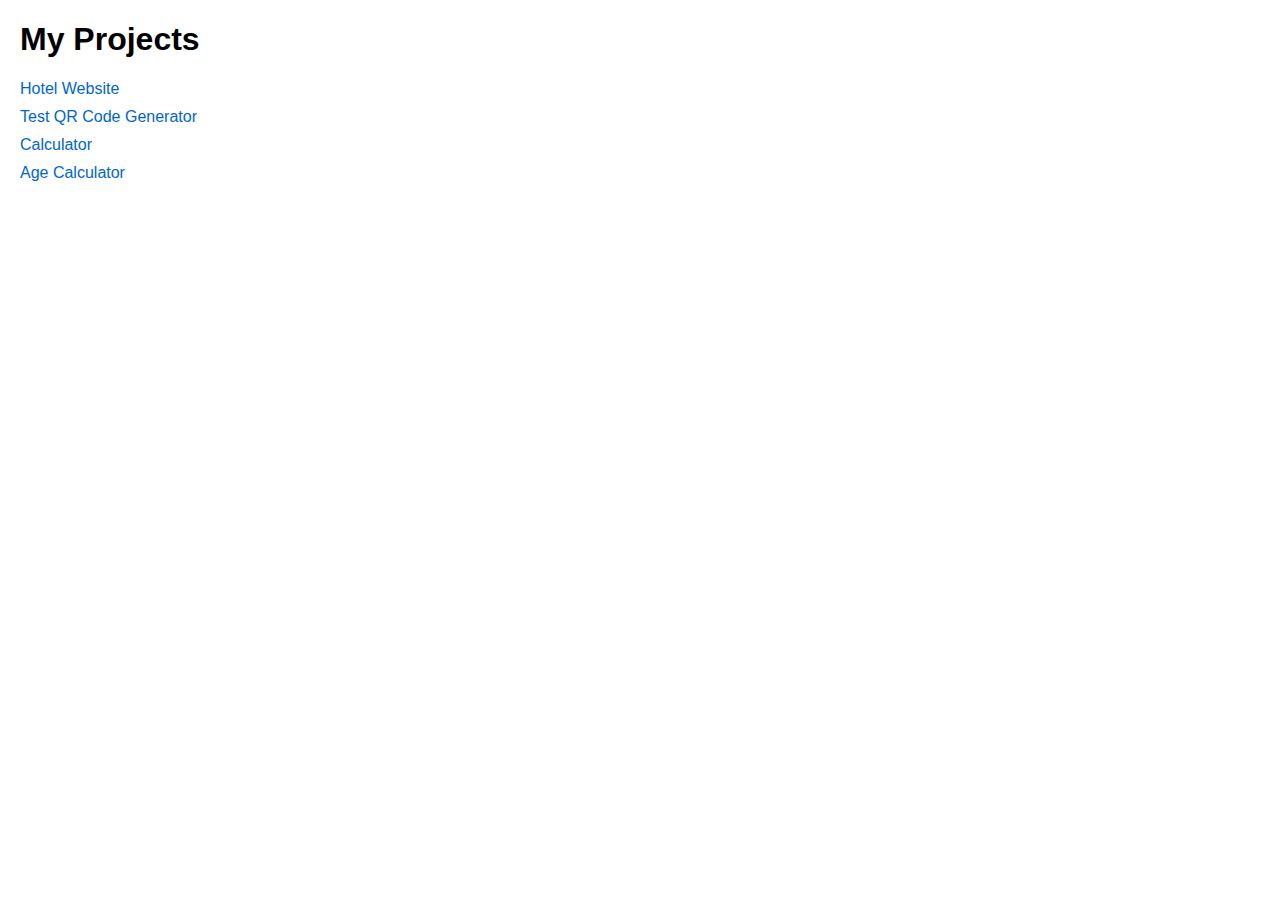
<file: index.html>
<!DOCTYPE html>
<html lang="en">
<head>
    <meta charset="UTF-8">
    <meta name="viewport" content="width=device-width, initial-scale=1.0">
    <title>My Projects</title>
    <style>
        body {
            font-family: Arial, sans-serif;
            margin: 20px;
        }
        ul {
            list-style-type: none;
            padding: 0;
        }
        li {
            margin: 10px 0;
        }
        a {
            text-decoration: none;
            color: #0066cc;
        }
        a:hover {
            text-decoration: underline;
        }
    </style>
</head>
<body>
    <h1>My Projects</h1>
    <ul>
        <li><a href="https://7chethan007.github.io/HotelWebsite/" target="_blank">Hotel Website </a></li>
        <li><a href="https://7chethan007.github.io/QRCodeGenerator/" target="_blank">Test QR Code Generator </a></li>
        <li><a href="https://7chethan007.github.io/MiniProjects/Calculator/" target="_blank">Calculator </a></li>
        <li><a href="https://7chethan007.github.io/MiniProjects/ageCalculator/" target="_blank">Age Calculator </a></li>
    </ul>
</body>
</html>
</file>
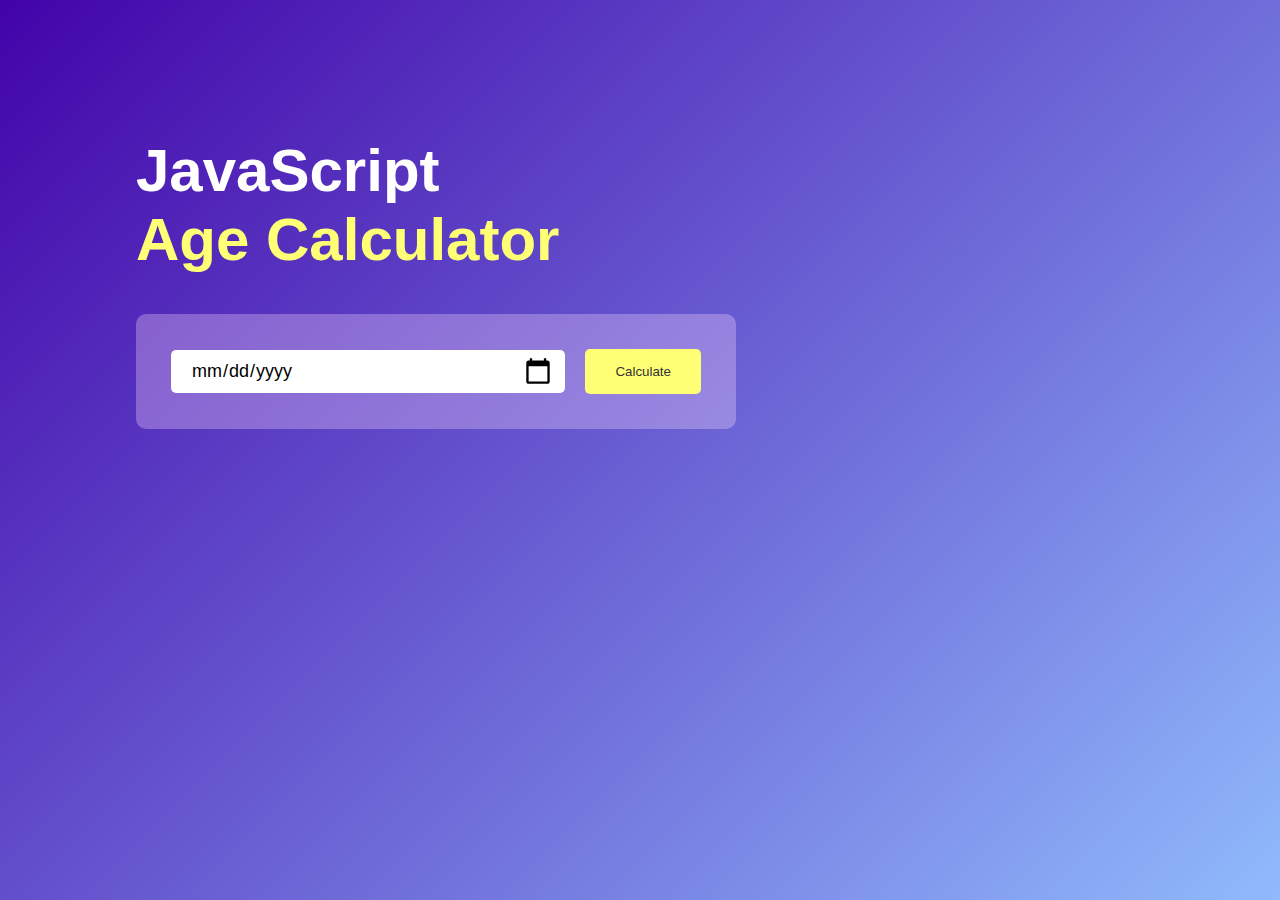
<file: ageCalculator/index.html>
<!DOCTYPE html>
<html lang="en">
<head>
    <meta charset="UTF-8">
    <meta name="viewport" content="width=device-width, initial-scale=1.0">
    <title>Age Calculator - Easy Tutorial</title>
    <link rel="stylesheet" href="styles.css">
    
</head>
<body>
    <div class="container">
        <div class="calculator">
            <h1>JavaScript <br> <span>Age Calculator</span></h1>
            <div class="input-box">
                <input type="date" id="date">
                <button onclick="calculateAge()">Calculate</button>
            </div>
            <p id="result"></p>
        </div>
    </div>
    <script src="script.js"></script>
</body>
</html>
</file>
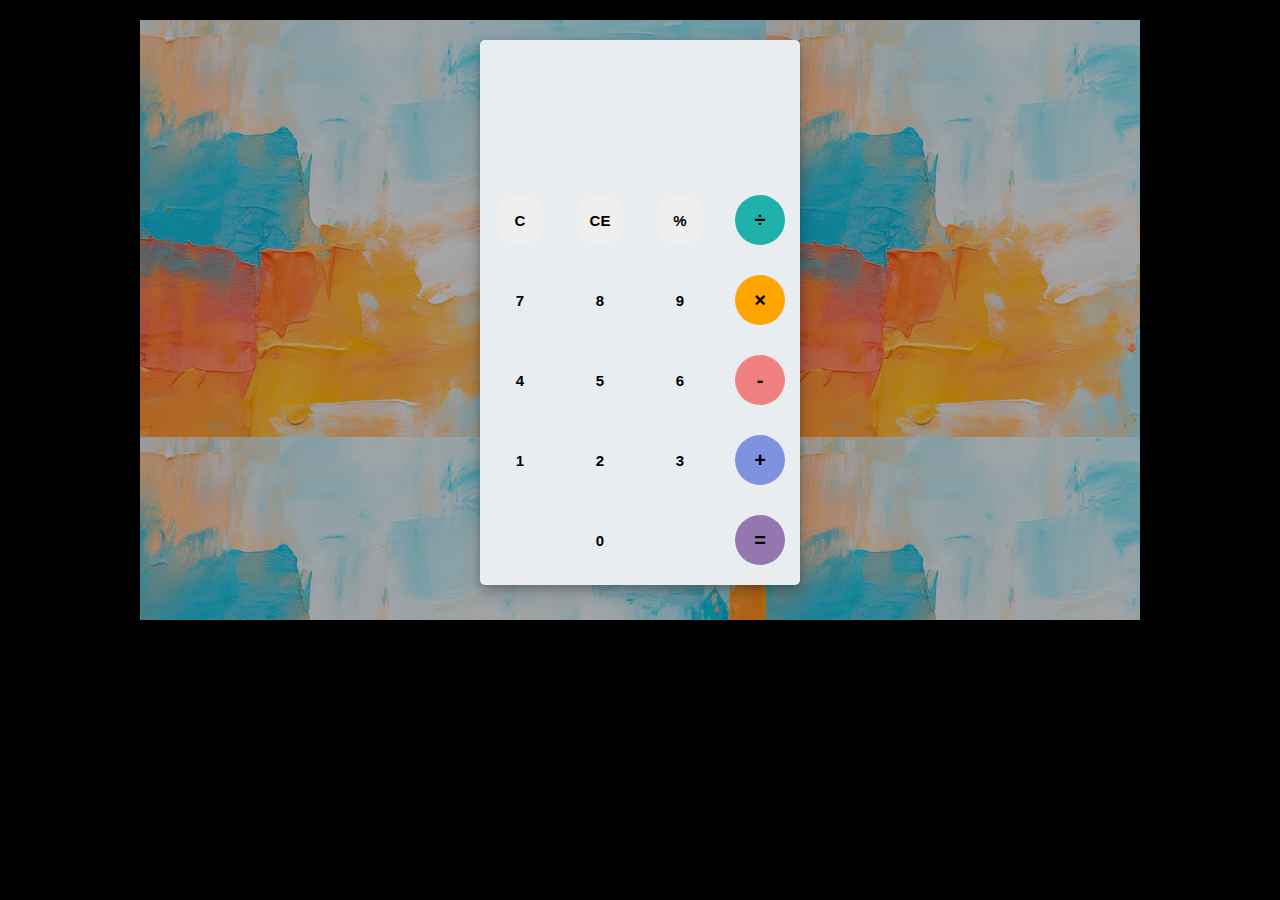
<file: Calculator/index.html>
<!DOCTYPE html>
<html lang="en">
<head>
    <meta charset="UTF-8">
    <meta name="viewport" content="width=device-width, initial-scale=1.0">
    <title>Calculator</title>
    <link rel="stylesheet" href="style.css" type="text/css">


</head>
<body>
    <div id="container">
        <div id="calculator">
            <div id="result">
                <div id="history">
                    <p id="history-value"></p>
                </div>
                <div id="output">
                    <p id="output-value"></p>
                </div>
            </div>
            <div id="keybord">
                <button class="operator" id="clear">C</button>
                <button class="operator" id="backspace">CE</button>
                <button class="operator" id="%">%</button>
                <button class="operator" id="/">&#247;</button>
                <button class="number" id="7">7</button>
                <button class="number" id="8">8</button>
                <button class="number" id="9">9</button>
                <button class="operator" id="*">&times;</button>
                <button class="number" id="4">4</button>
                <button class="number" id="5">5</button>
                <button class="number" id="6">6</button>
                <button class="operator" id="-">-</button>
                <button class="number" id="1">1</button>
                <button class="number" id="2">2</button>
                <button class="number" id="3">3</button>
                <button class="operator" id="+">+</button>
                <button class="empty" id="empty"></button>
                <button class="number" id="0">0</button>
                <button class="empty" id="empty"></button>
                <button class="operator" id="=">=</button>
            </div>
        </div>
    </div>

    <script src="script.js"></script>
</body>
</html>
</file>
<file: ageCalculator/styles.css>
* {
    margin: 0;
    padding: 0;
    font-family: 'Poppins', sans-serif;
    box-sizing: border-box;
}

.container {
    width: 100%;
    min-height: 100vh;
    background: linear-gradient(135deg, #4203a9, #90bafc);
    color: #fff;
    padding: 10px;
}

.calculator {
    width: 100%;
    max-width: 600px;
    margin-left: 10%;
    margin-top: 10%;
}

.calculator h1 {
    font-size: 60px;
}

.calculator h1 span {
    color: #ffff76;
}

.input-box {
    margin: 40px 0;
    padding: 35px;
    border-radius: 10px;
    background: rgba(255, 225, 255, 0.3);
    display: flex;
    align-items: center;
}

.input-box input {
    height: 43px;
    flex: 1;
    margin-right: 20px;
    padding: 14px 20px;
    border: 0;
    outline: 0;
    font-size: 18px;
    border-radius: 5px;
    position: relative;
}

.input-box button {
    background: #ffff76;
    border: 0;
    outline: 0;
    padding: 15px 30px;
    border-radius: 5px;
    font-weight: 5px;
    color: #333;
    cursor: pointer;   
}

.input-box input::-webkit-calendar-picker-indicator {
    top: 0;
    left: 0;
    right: 0;
    bottom: 0;
    width: auto;
    height: auto;
    position: absolute;
    background-position: calc(100% - 10px);
    background-size: 30px;
    cursor: pointer;
}

#result {
    font-size: 20px;   
}

#result span {
    color: #ffff76;
}
</file>
<file: Calculator/style.css>
body {
    font-family: 'Open Sans',sans-serif;
    background-color: black;
}

#container{
    align-items: center;
    width: 1000px;
    height: 600px;
    background-image: linear-gradient(rgba(0,0,0,0.3),rgba(0,0,0,0.3)), url(background.jpg);
    margin: 20px auto;
}

#calculator{
    width: 320px;
	height: 545px;
	background-color: #eaedef;
	margin: 0 auto;
	top: 20px;
	position: relative;
	border-radius: 5px;
	box-shadow: 0 4px 8px 0 rgba(0, 0, 0, 0.2), 0 6px 20px 0 rgba(0, 0, 0, 0.19);
}

#results {
    height: 120px;
}

#history{
    text-align: right;
    height: 20px;
    margin: 0 20px;
    padding-top: 20px;
    font-size: 15px;
    color: #919191;

}

#output {
    text-align: right;
    height: 60px;
    margin: 10px 20px;
    font-size: 30px;
}

#keybord {
    height: 400px;
}

.operator, .number, .empty {
    width: 50px;
    height: 50px;
    margin: 15px;
    float: left;
    border-radius: 50%;
    border-width: 0;
    font-weight: bold;
    font-size: 15px;
}

.number, .empty {
    background-color: #eaedef;
}

.number, .operator{
    cursor: pointer;
}

.operator:active, .number:active {
    font-size: 13px;
}

.operator:focus, .number:focus, .empty:focus {
    outline: none;
}

button:nth-child(4){
    font-size: 20px;
    background-color: #20b2aa;
}

button:nth-child(8){
    font-size: 20px;
    background-color: #ffa500;
}

button:nth-child(12){
    font-size: 20px;
    background-color: #f08080;
}

button:nth-child(16){
    font-size: 20px;
    background-color: #7d93e0;
}

button:nth-child(20){
    font-size: 20px;
    background-color: #9477af;
}
</file>
